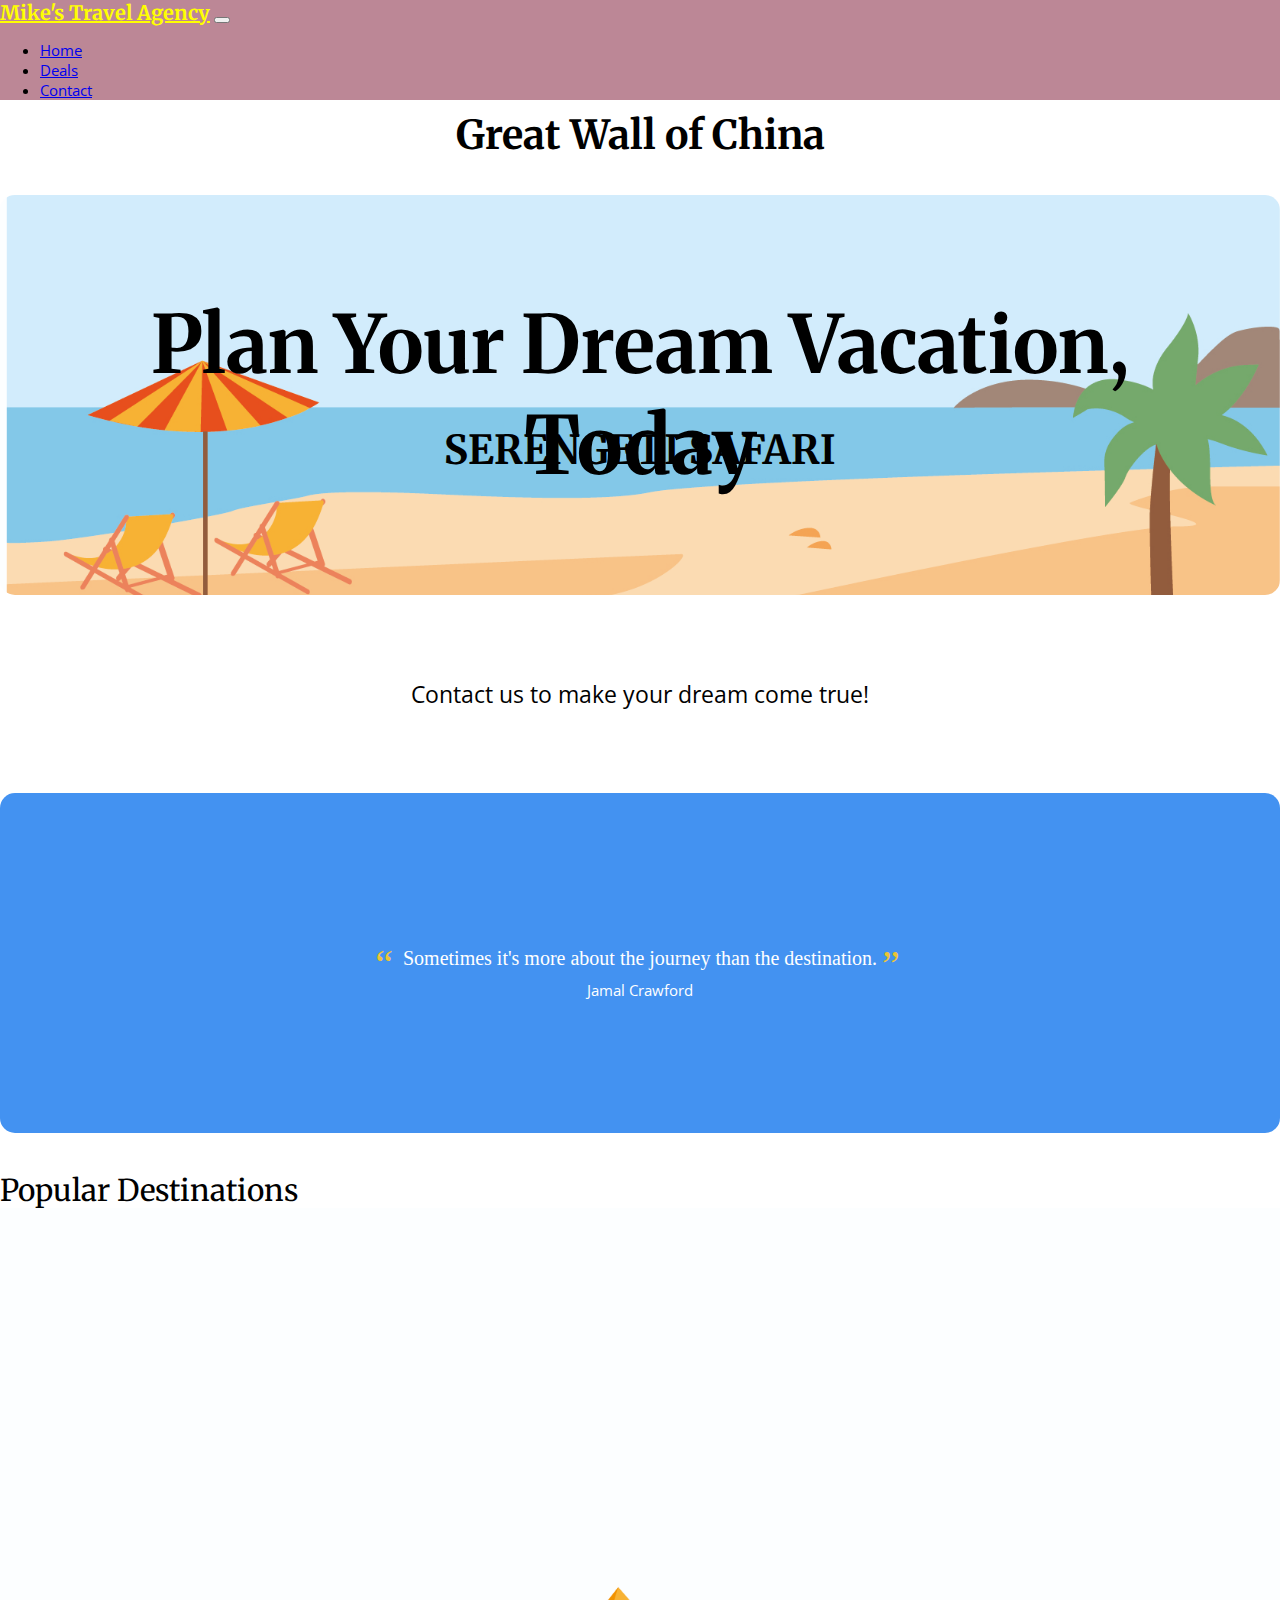
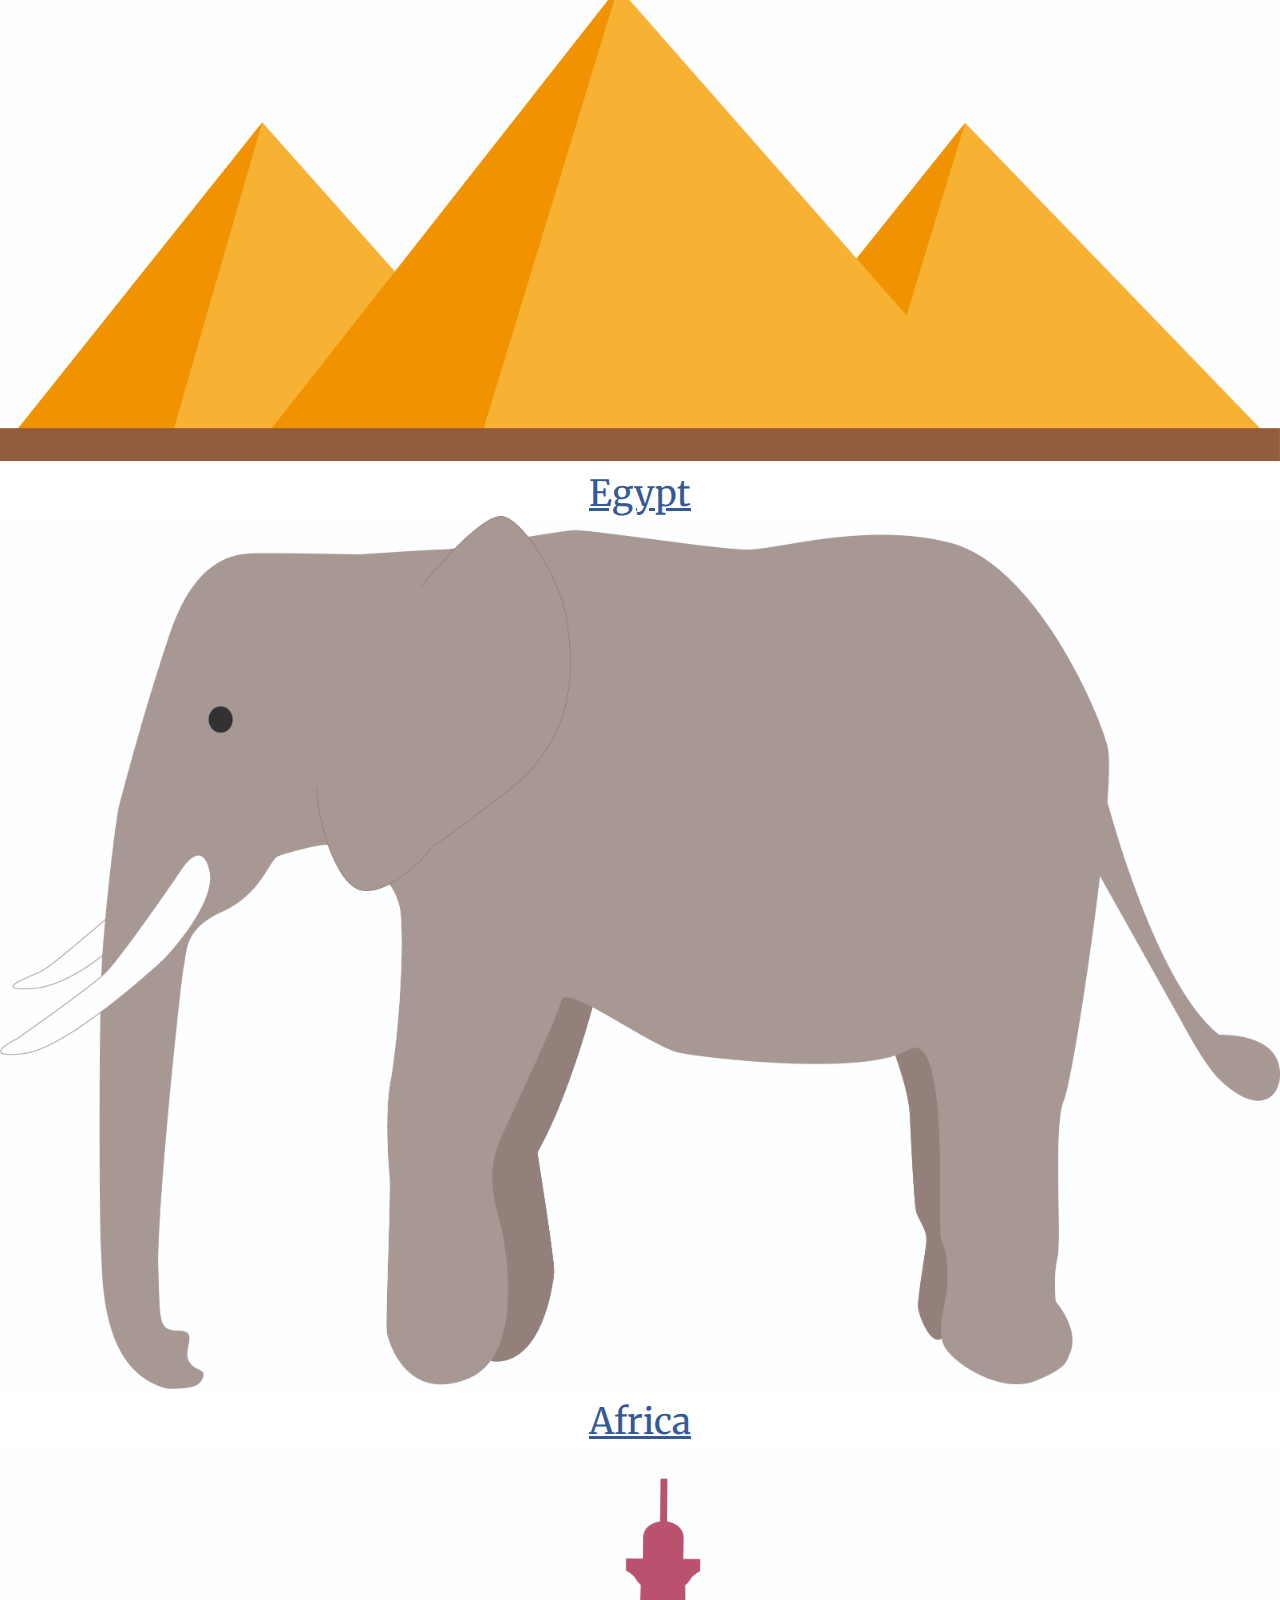
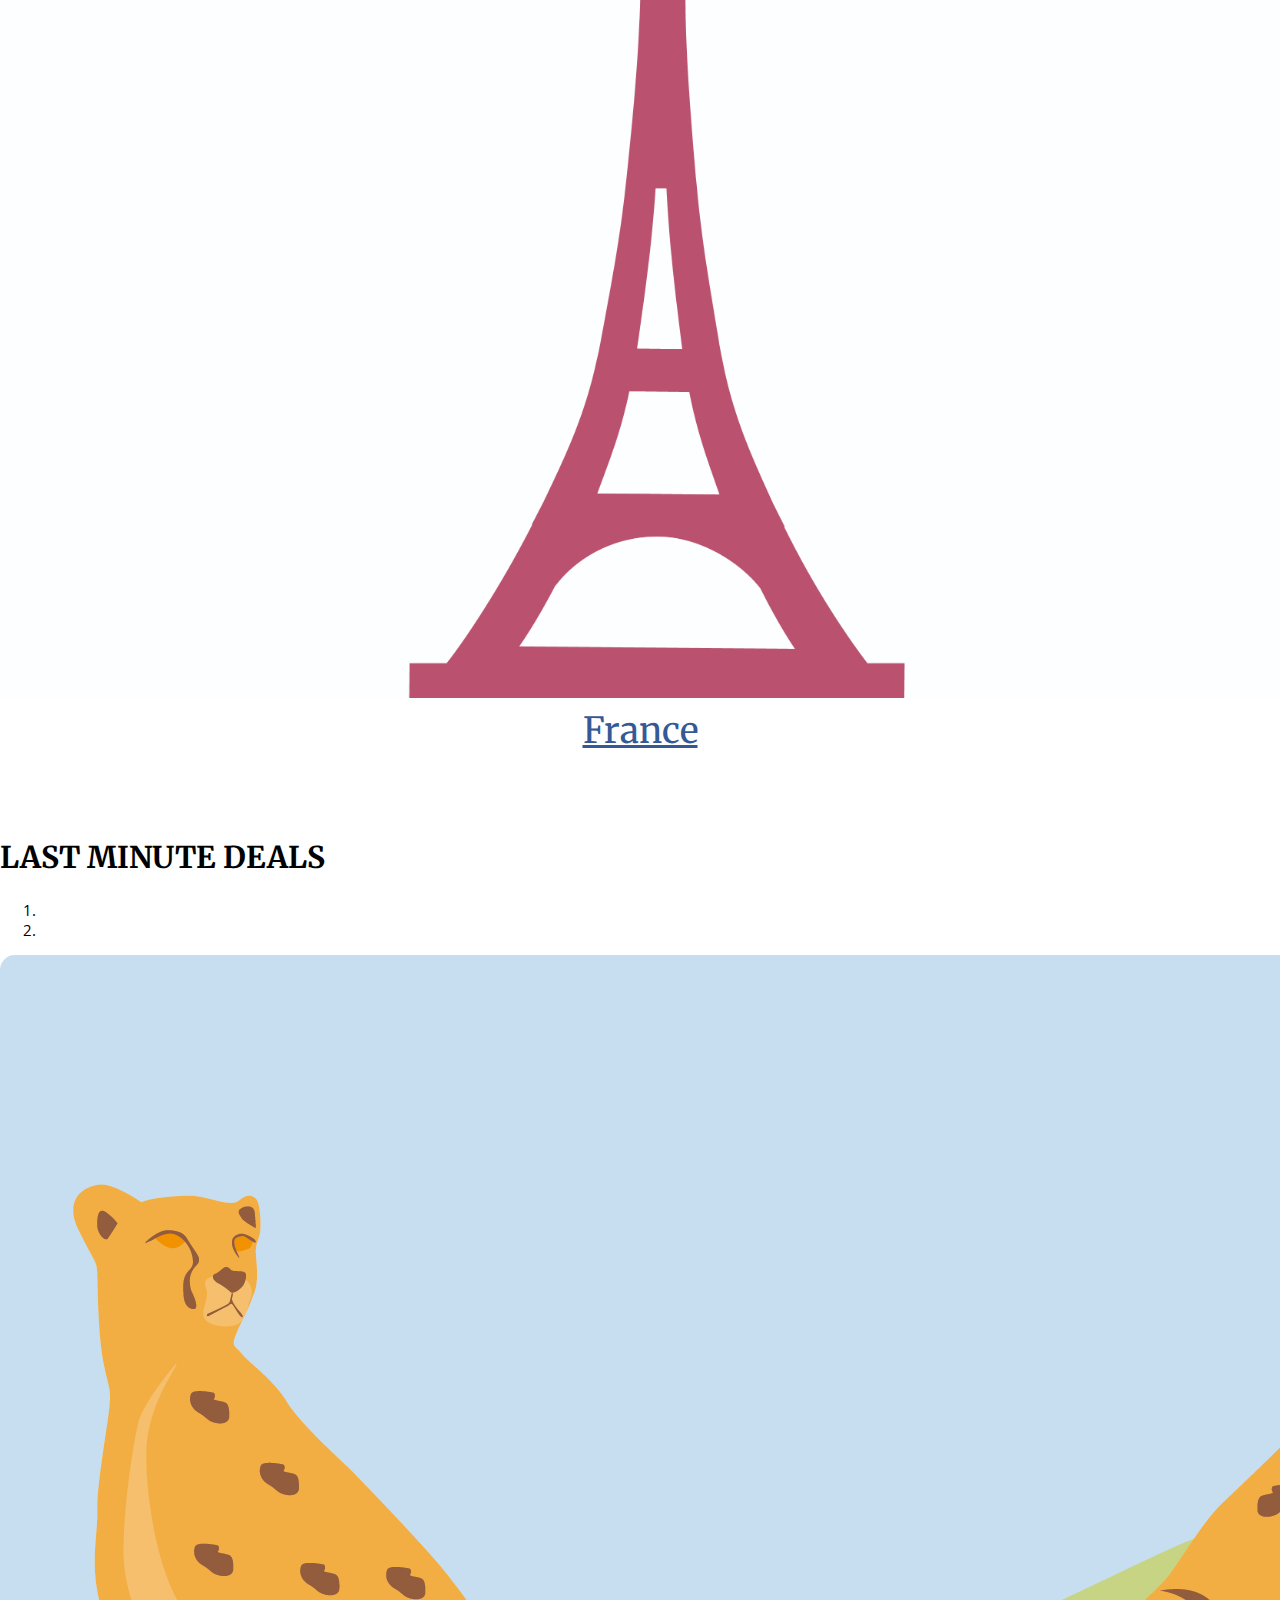
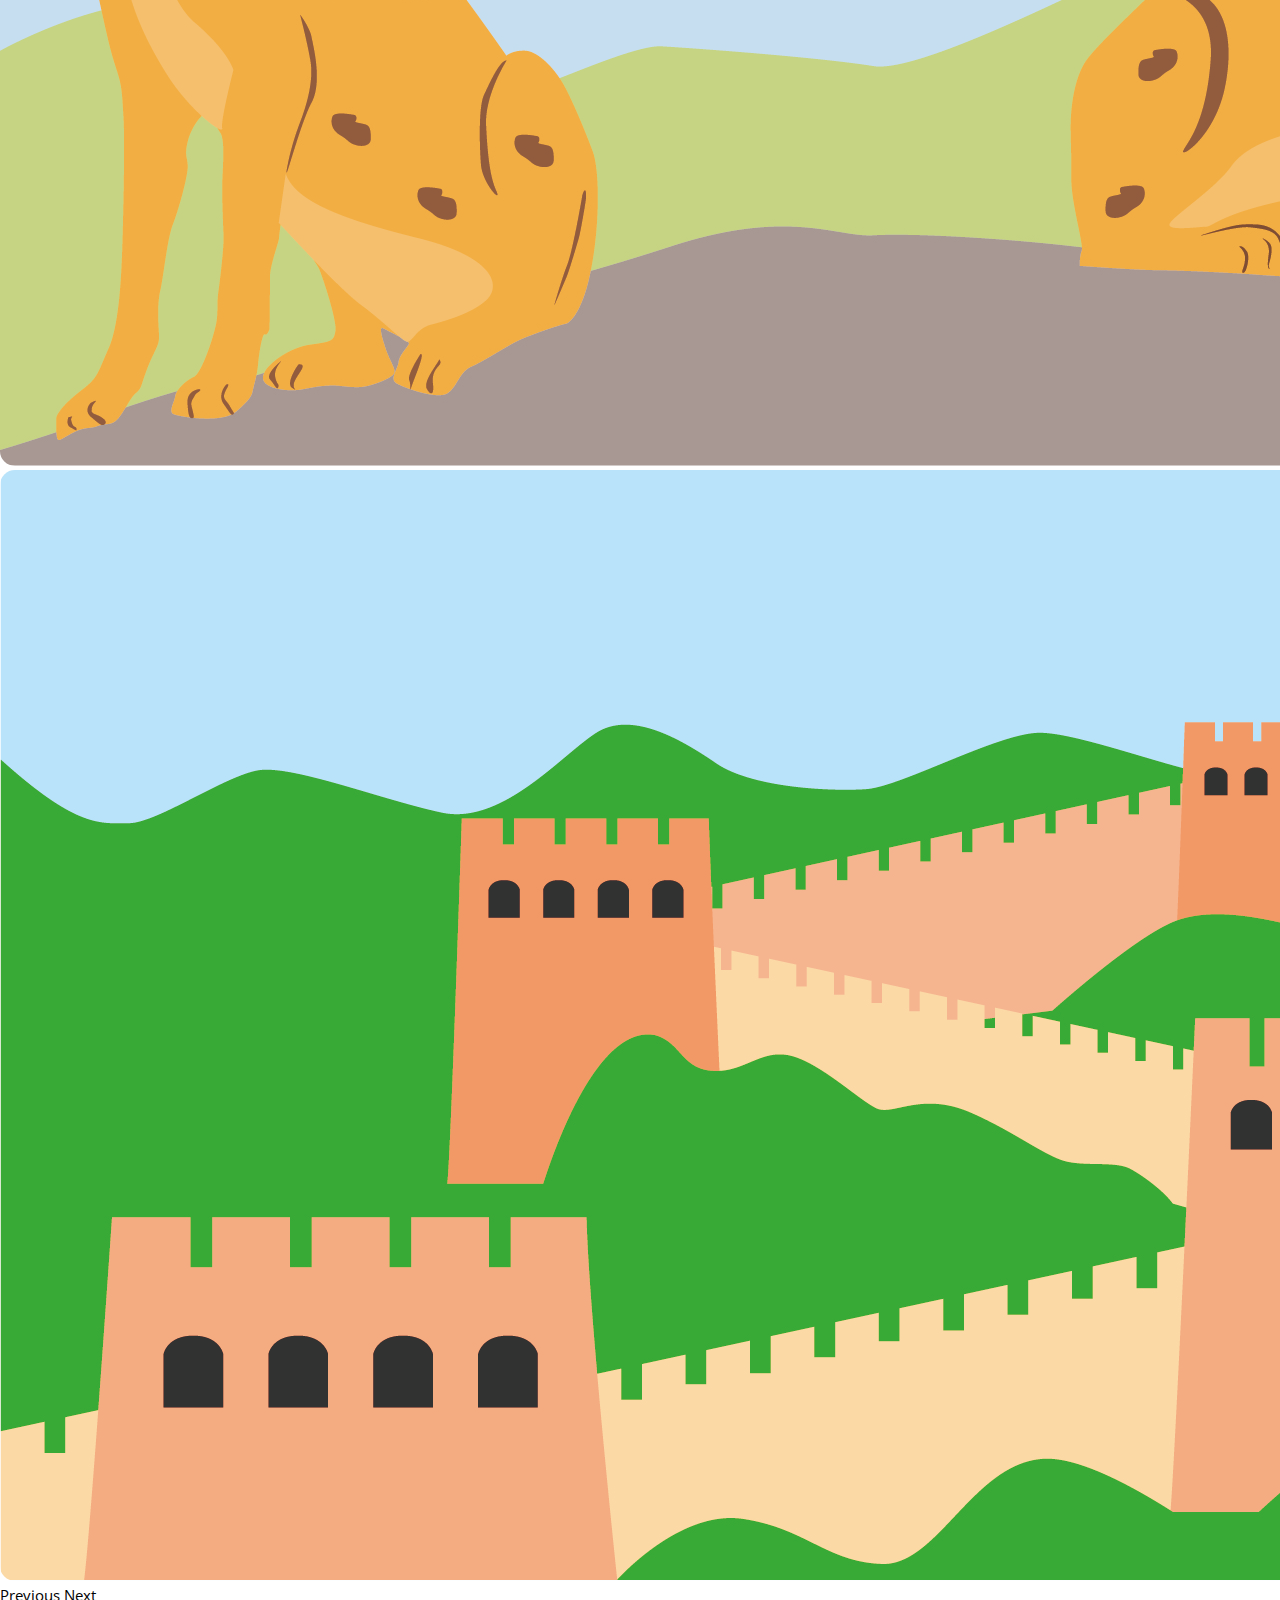
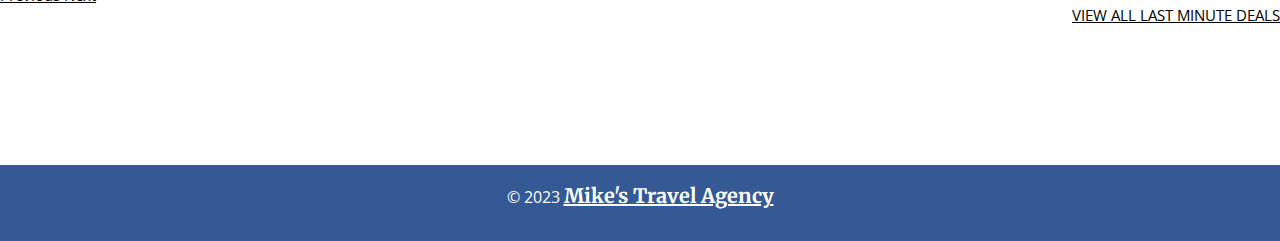
<file: index.html>
<!DOCTYPE html>
<html>
<head>
    <meta charset="utf-8"/>
    <meta name="viewport" content="width=device-width,initial-scale=1,shrink-to-fit=no">
    <title>Mike's Travel Agency</title>
    <link rel="icon" type="image/png" href="images/favicon.png">
    <script src="https://code.jquery.com/jquery-3.3.1.min.js"></script>
    <script src="https://stackpath.bootstrapcdn.com/bootstrap/4.2.1/js/bootstrap.min.js" integrity="sha384-B0UglyR+jN6CkvvICOB2joaf5I4l3gm9GU6Hc1og6Ls7i6U/mkkaduKaBhlAXv9k" crossorigin="anonymous"></script>
    <script src="scripts/app.js"></script>
    <script src="scripts/home.js"></script>
    <link rel="stylesheet" href="https://stackpath.bootstrapcdn.com/bootstrap/4.2.1/css/bootstrap.min.css" integrity="sha384-GJzZqFGwb1QTTN6wy59ffF1BuGJpLSa9DkKMp0DgiMDm4iYMj70gZWKYbI706tWS" crossorigin="anonymous">
    <link href="https://fonts.googleapis.com/css?family=Merienda+One|Merriweather|Open+Sans" rel="stylesheet">
    <link href="styles/global.css" rel="stylesheet">
    
</head>

<body>
    <nav class="navbar navbar-expand-md navbar-dark fixed-top bg-mauve">
        <div class="container">
            <a class="navbar-brand logo" href="index.html">Mike's Travel Agency</a>
            <button class="navbar-toggler" type="button" data-toggle="collapse" data-target="#navbarCollapse" aria-controls="navbarCollapse" aria-expanded="false" aria-label="Toggle navigation">
                <span class="navbar-toggler-icon"></span>
            </button>
            <div class="collapse navbar-collapse" id="navbarCollapse">
                <ul id="topMenu" class="navbar-nav mr-auto">
                    <li class="nav-item active">
                        <a class="nav-link" href="index.html">Home<span class="sr-only"></span></a>
                    </li>
                    <li class="nav-item">
                        <a class="nav-link" href="deals.html">Deals</a>
                    </li>
                    <li class="nav-item">
                        <a class="nav-link" href="contact.html">Contact</a>
                    </li>
                </ul>
            </div>
        </div>    
    </nav>
    <div class="spacer v80"></div>
    <div class="container">
        <div class="featureImage roundCorners homeIndex">
            <div class="text">
                <h1>Plan Your Dream Vacation, Today</h1>
            </div>
        </div>
        <div class="primaryMessage">
            <p>Contact us to make your dream come true!</p>
        </div>
        <div class="quote roundCorners">
            <div class="quoteItems">
                <p>
                    Sometimes it's more about the journey than the destination.
                </p>
                <span>Jamal Crawford</span>
            </div>
            <div class="quoteItems" style="display: none;">
                <p>
                    To travel is worth any cost or sacrifice
                </p>
                <span>Elizabeth Gilbert</span>
            </div>
        </div>
        <div class="spacer v40"></div>
        <div class="popularDestinations">
            <div class="heading">Popular Destinations</div>
        <div class="row">
            <div class="col-md-4 destinationItem">
                <a href="deals.html" class="subHeading">
                    <img src="images/p_01283180.jpg" class="image"/><br/>Egypt
                </a>
            </div>
            <div class="col-md-4 destinationItem">
                <a href="deals.html" class="subHeading">
                    <img src="images/p_01278002.jpg" class="image"/><br/>Africa
                </a>
            </div>
            <div class="col-md-4 destinationItem">
                <a href="deals.html" class="subHeading">
                    <img src="images/p_01277905.jpg" class="image"/><br/>France
                </a>
            </div>
            
        </div>
        </div>
        <div class = "spacer v60"></div>
        <div class="featuredDeals">
            <h2 class="heading">LAST MINUTE DEALS</h2>
            <div id="dealsCarousel" class="carousel slide" data-ride="carousel">
                <ol class="carousel-indicators">
                    <li data-target="#dealsCarousel" data-slide-to="0"class="active"></li>
                    <li data-target="#dealsCarousel" data-slide-to="1"class="active"></li>
                </ol>
                <div class="carousel-inner">
                    <div class="carousel-item active">
                    <a href="deals.html">
                        <img class="d-block w-100 roundCorners"src="images/p_01264368.jpg" alt="Senrengeti Safari">
                        <div class="carousel-caption d-block">
                            <h3>SERENGETI SAFARI</h3>
                        </div>
                    </a>
                    </div>
                    <div class="carousel-item">
                        <a href="deals.html">
                            <img class="d-block w-100 roundCorners" src="images/p_01265224.jpg" alt="Great Wall of China">
                            <div class="carousel-caption1 d-block">
                                <h3>Great Wall of China</h3>
                            </div>
                        </a>
                    </div>
                </div>
                <a class="carousel-control-prev" href="#dealsCarousel"role="button"data-slide="prev">
                    <span class="carousel-control-prev-icon" aria-hidden="true"></span>
                    <span class="sr-only">Previous</span>
                </a>
                <a class="carousel-control-next" href="#dealsCarousel"role="button"data-slide="next">
                    <span class="carousel-control-next-icon" aria-hidden="true"></span>
                    <span class="sr-only">Next</span>
                </a>
            </div>
            <div class="link">
                <a href="deals.html">VIEW ALL LAST MINUTE DEALS</a>
            </div>
        </div>
        <div class="spacer v60"></div>
    </div>
    <div id="copyright">
        <div>
            &copy; 2023
             <a href="index.html" class="logo">Mike's Travel Agency</a>
        </div>
    </div>
</body>
</html>
</file>
<file: styles/global.css>
/*
    font-family:"Merriweather", serif;
    font-family:"Open Sans", sans-serif;
    text color:#000
    DarkBlue:#345995
    LightBlue:#4392F1
    Red:#D7263D
    Yellow:#EAC435
    MAUVE:#BC8796
    Silver:#C0C0C0
    LightGray:#D3D3D3
*/
body{
    margin:0;
    padding:0;
    font-family: "Open Sans", sans-serif;
    font-size: 15px;
    color: #000;
    background-color: white;
}
.spacer.v80{
    height: 80px;
}
.spacer.v60{
    height:60px;
}
.spacer.v40{
    height:40px;
}
.spacer.v20{
    height:20px;
}
h1,h2,h3{
    font-family: "Merriweather",serif;
}
h1{
    font-size: 60px;
}
h2{
    font-size: 30px;
}
h3{
    font-size:20px;
}
.roundCorners{
    border-radius: 15px;
}
.roundCorners.top{
    border-radius: 15px 15px 0 0;
}
.roundCorners.bottom{
    border-radius: 0 0 15px 15px;
}
.bg-mauve{
    background-color: #BC8796;
}
.logo{
    font-family: "Merriweather",serif;
    font-weight: bold;
    font-size: 20px;
}
.navbar-brand.logo{
    color: white;
}
    .navbar-brand.logo:hover{
        color:yellow;
    }
.featureImage{
    width:100%;
    position: relative;
    height: 400px;
    background-size:cover;
    background-position: center;
}
    .featureImage.homeIndex{
        background-image: url(../images/p_01265911.jpg);
    }
    .featureImage .text{
        margin:0;
        color:black;
        position: absolute;
        top:50%;
        left:50%;
        width:80%;
        color:#000;
        text-align: center;
        -webkit-transform: translate(-50%,-50%);
        transform:translate(-50%,-50%);

    }
@media screen and (max-width: 400px){
    .featureImage .text h1{
        font-size: 22px;
    }
}
@media  screen and (min-width:401px) and (max-width:767px) {
    .featureImage .text h1{
        font-size:32px;
    }
}
@media  screen and (min-width:767px) {
    .featureImage .text h1{
        font-size:80px;
    }
}
.primaryMessage{
    color: #000;
    margin:0 auto;
    text-align: center;
    padding:60px 0;
    max-width: 80%;
}
@media screen and (max-width:575px) {
    .primaryMessage{
        font-size: 18px;
    }
}
@media screen and (min-width:575px) {
    .primaryMessage{
        font-size: 23px;
    }
}
.quote{
    text-align: center;
    padding:60px 20px;
    background-color: #4392f1;
    color:white;
    height:180px;
    position:relative;
}
@media screen and (min-width:767px){
    .quote{
        height:220px;
    }
}
.quote > .quoteItems{
    max-width: 60%;
    margin: 0;
    color: white;
    position: absolute;
    top: 50%;
    left: 50%;
    text-align: center;
    -webkit-transform: translate(-50%,-50%);
    transform: translate(-50%,-50%);
}
.quoteItems p{
    font-family:"merienda one",cursive;
    font-size: 20px;
    font-weight: normal;
    margin-bottom: 5px;
}
.quoteItems p:before{
    color: #EAC435;
    content: open-quote;
    font-size: 40px;
    line-height: 20px;
    margin-right: 5px;
    vertical-align: -13px;
}
.quoteItems p:after{
    color: #EAC435;
    content: close-quote;
    font-size: 40px;
    line-height: 20px;
    margin-right: 5px;
    vertical-align: -13px;
}
@media screen and (max-width:766px){
    .quoteItems p{
        font-size: 14px;
    }
    .quoteItems p:before{
        vertical-align: -12px;
    }
    .quoteItems p:after{
        vertical-align: -17px;
    }
    .quoteItems span{
        color:#EAC435;
        font-size: 18px;
    }
}
.popularDestinations .row .destinationItem{
    text-align: center;
}
@media screen and (max-width:575px) {
    .popularDestinations .row .destinationItem{
        margin-bottom: 50px;
    }
}
.popularDestinations .heading,.popularDestinations .subHeading{
    font-family: "merriweather", serif;
}
.popularDestinations .heading{
    font-size: 30px;
    line-height: 35px;
}
.popularDestinations .subHeading{
    font-size: 36px;
    color:#345995;
}
.popularDestinations .subHeading:hover{
    text-decoration: none;
    color:#D7253D;
}
.popularDestinations .image{
    width:100%;
}
@media screen and (max-width:575px) {
    .carousel-caption h3{
        font-size: 24px;
    }
}
@media screen and (min-width:575px) {
    .carousel-caption h3{
        font-size: 40px;
    }
}
@media screen and (max-width:575px) {
    .carousel-caption1 h3{
        font-size: 24px;
    }
}
@media screen and (min-width:575px) {
    .carousel-caption1 h3{
        font-size: 40px;
    }
}
.carousel-caption1{
    margin:0;
    color:black;
    position: absolute;
    top:15%;
    left:50%;
    width: 80%;
    color: rgb(0, 0, 0);
    text-align: center;
    -webkit-transform: translate(-50%,-50%);
    transform: translate(-50%,-50%);
}
.carousel-caption{
    margin:0;
    color:black;
    position: absolute;
    top:50%;
    left:50%;
    width: 80%;
    color: rgb(0, 0, 0);
    text-align: center;
    -webkit-transform: translate(-50%,-50%);
    transform: translate(-50%,-50%);
}
.featuredDeals .link{
    text-align: right;
}
.featuredDeals a{
    color:#000;
}
.featuredDeals a:hover{
    text-decoration: none;
    color:#D7253D;
}
#copyright{
    text-align: center;
    background-color: #345995;
    color: white;
    height:58px;
    padding-top:18px;
    font-size: 16px;
    margin-top:80px;
}
#copyright a{
    color: white;
    cursor: pointer;
}
#copyright a:hover{
    color:#D7253D;
    text-decoration: none;
}
/*Deals page*/
.featureImage.deals{
    background-image: url(../images/p_01265699.jpg);
}
.lastMinuteDeals .row{
    padding-bottom: 15px;
    margin: 0px;
    border-width: 1px 0px 0px 0px;
    border-style: solid;
    border-color: #888;
}
.lastMinuteDeals .row.last{
    border-width: 1px 0px 1px 0px;
}
.lastMinuteDeals .row:hover{
    background-color: #BC8796;
    color:white;
    text-decoration: none;
}
@media screen and (min-width:1px) and (max-width:575px) {
    .lastMinuteDeals .row{
        padding:0px 15px 20px 15px;
    }
}
.lastMinuteDeals div{
    text-align: left;
}
.lastMinuteDeals a{
    color:#333;
}
.lastMinuteDeals a:hover{
    text-decoration: none;
    color: white;
}
.lastMinuteDeals .deal:nth-child(odd){
    background-color: #c0c0c0;
}
.lastMinuteDeals .deal:nth-child(even){
    background-color: #d3d3d3;
}
.lastMinuteDeals .col-sm{
    padding:15px 0px 0px 15px;
    margin:0;
}
@media screen and (min-width:1px)and (max-width:575px) {
    .lastMinuteDeals .col-sm{
        padding:15px 15px 0px 15px;
    }
}
.lastMinuteDeals .name{
    font-weight: bolder;
}
</file>
